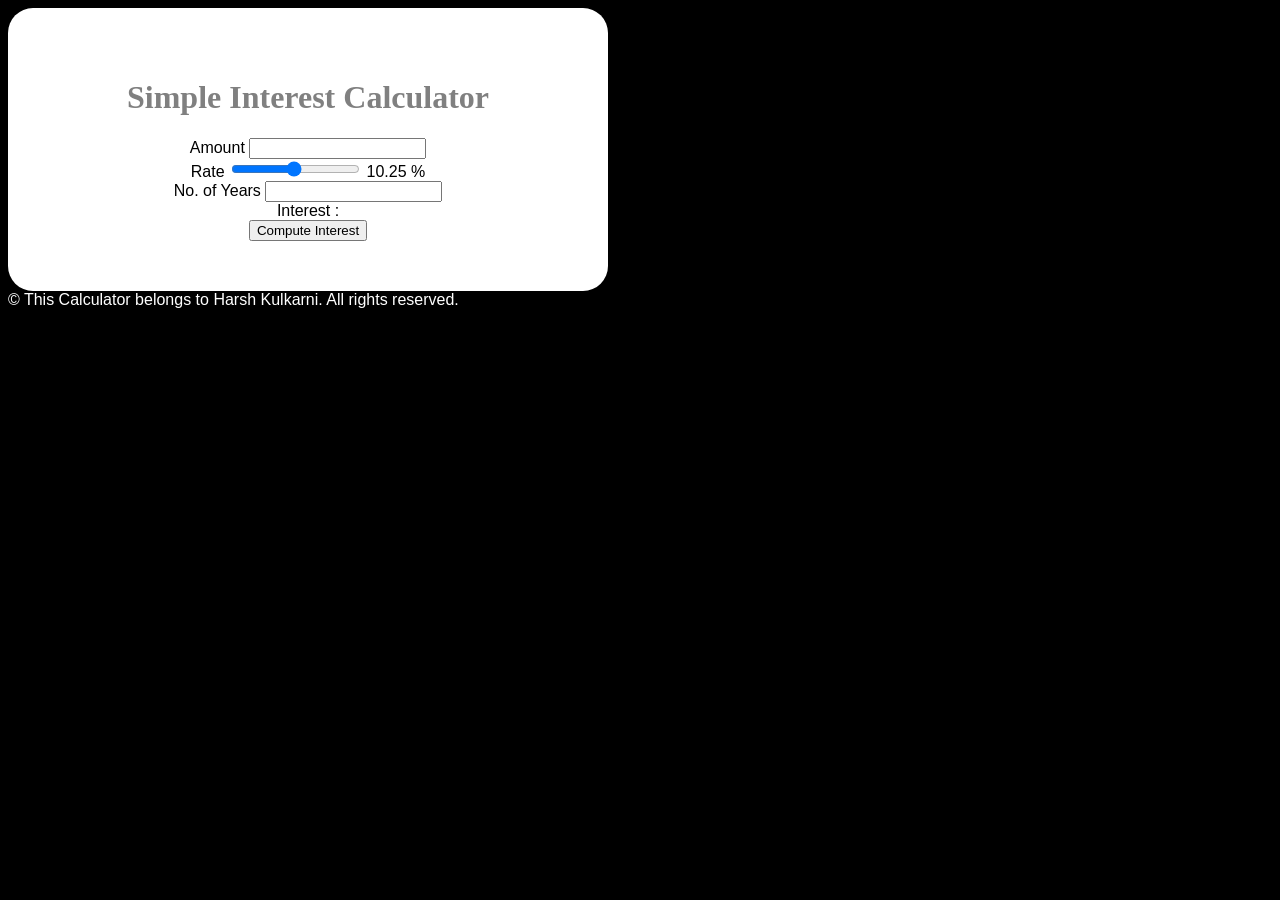
<file: index.html>
<!DOCTYPE html>
<html>
    <head>
        <script src="script.js"></script>
        <link rel="stylesheet" href="style.css">
        <title>Simple Interest Calculator</title>
    </head>
    <body>
        <div class="maindiv">
            <h1>Simple Interest Calculator</h1>

            Amount <input type="number"  id="principal">  <br/>

            Rate <input type="range" id="rate" min="1" max="20" value="10.25" step="0.25" onchange="updateRate()"> 
            <span id="rate_val">
                10.25
            </span>% <br/>

            No. of Years 
            <input type="number" id="years" list="all_years">
            <datalist id="all_years">
                <option value="1">1</option>
                <option value="2">2</option>
                <option value="3">3</option>
                <option value="4">4</option>
                <option value="5">5</option>
                <option value="6">6</option>
                <option value="7">7</option>
                <option value="8">8</option>
                <option value="9">9</option>
                <option value="10">10</option>
            </datalist>
            <br />
            Interest : <span id="result"></span><br/>

            <button onclick="compute()">Compute Interest</button>
        </div>

        <footer>
            &#169; This Calculator belongs to Harsh Kulkarni. All rights reserved.
        </footer>
    </body>
</html>
</file>
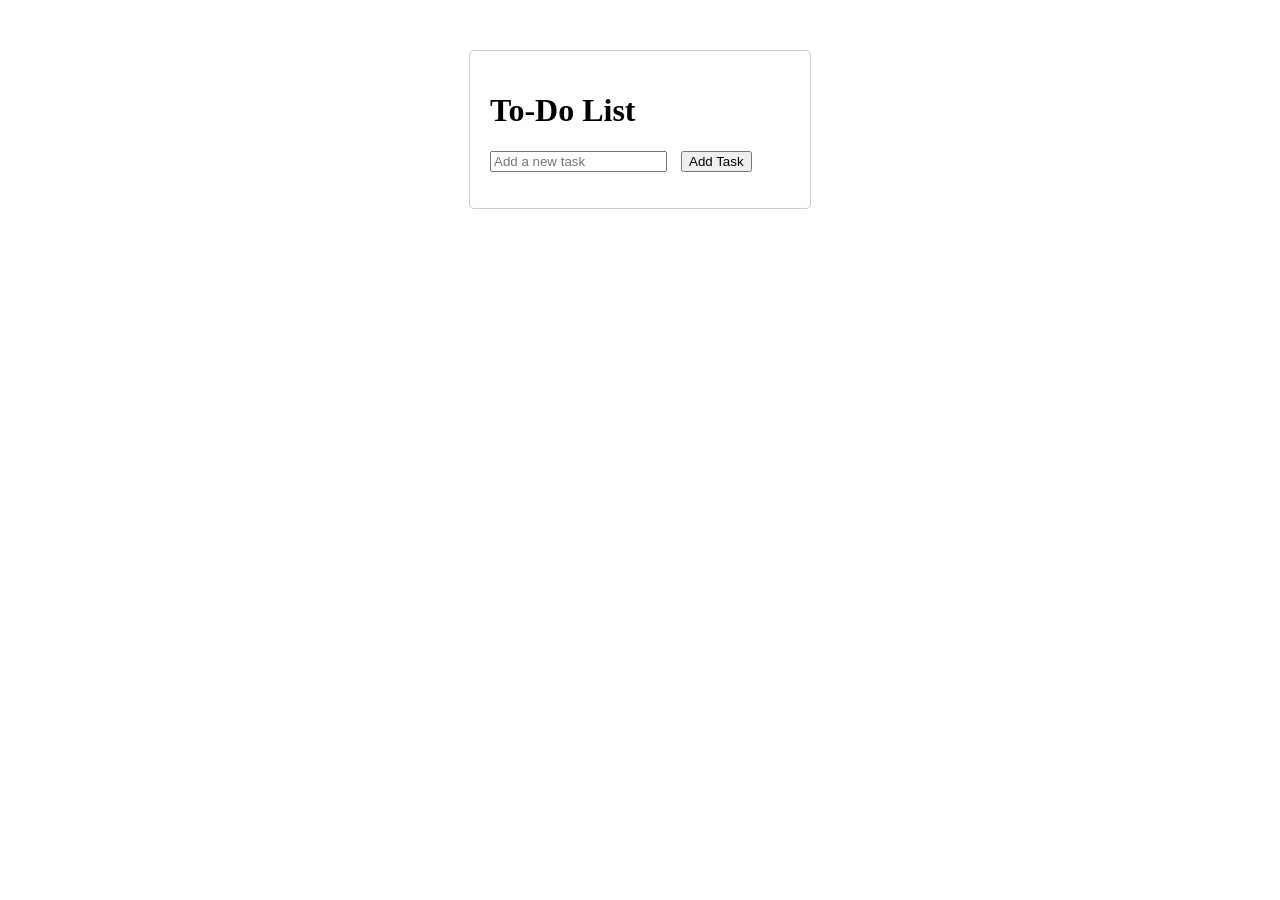
<file: ToDo-List/index.html>
<!DOCTYPE html>
<html lang="en">
<head>
    <meta charset="UTF-8">
    <meta name="viewport" content="width=device-width, initial-scale=1.0">
    <title>To-Do List</title>
    <style>
        /* Styles the main container of the to-do list */
        .todo-container {
            width: 300px;
            margin: 50px auto;
            padding: 20px;
            border: 1px solid #ccc;
            border-radius: 5px;
        }
        
        /* Removes default list styling for the to-do list */
        .todo-list {
            list-style-type: none;
            padding: 0;
        }

        /* Styles each list item in the to-do list */
        li {
            margin: 10px 0;
            display: flex;
            justify-content: space-between;
            align-items: center;
        }

        /* Adds spacing for buttons in list items */
        button {
            margin-left: 10px;
        }
    </style>
</head>
<body>

<div class="todo-container">
    <h1>To-Do List</h1>

    <!-- Input field to add new tasks -->
    <input type="text" id="taskInput" placeholder="Add a new task">
    
    <!-- Button to add a new task to the list -->
    <button class="add-btn" onclick="addTask()">Add Task</button>
    
    <!-- Unordered list to display the tasks -->
    <ul class="todo-list" id="todoList"></ul>
</div>

<script>
    // Function to add a task
function addTask() {
    const input = document.getElementById("taskInput");
    const taskText = input.value.trim();

    if (taskText !== "") {
        const ul = document.getElementById("todoList");

        // Create new list item
        const li = document.createElement("li");

        // Create task text element
        const span = document.createElement("span");
        span.textContent = taskText;

        // Create edit button
        const editButton = document.createElement("button");
        editButton.textContent = "Edit";
        editButton.onclick = () => editTask(span);

        // Create remove button
        const removeButton = document.createElement("button");
        removeButton.textContent = "Delete";
        removeButton.onclick = () => removeTask(li);

        // Append buttons and text to the list item
        li.appendChild(span);
        li.appendChild(editButton);
        li.appendChild(removeButton);

        // Append list item to the list
        ul.appendChild(li);

        // Clear the input field
        input.value = "";
    }
    else {
            alert("Please enter a valid task.");
        }
}

// Function to edit an existing task
function editTask(span) {
    // Prompt the user to enter a new task description
    const newTask = prompt("Edit your task:", span.textContent);
    
    // Update the task only if the input is not null or empty
    if (newTask !== null && newTask.trim() !== "") {
        span.textContent = newTask.trim(); // Set the new task text
    }
}

// Function to remove a task from the to-do list
function removeTask(task){
    const ul = document.getElementById("todoList"); // Get the list container
    ul.removeChild(task); // Remove the specified task element
}

</script>

</body>
</html>
</file>
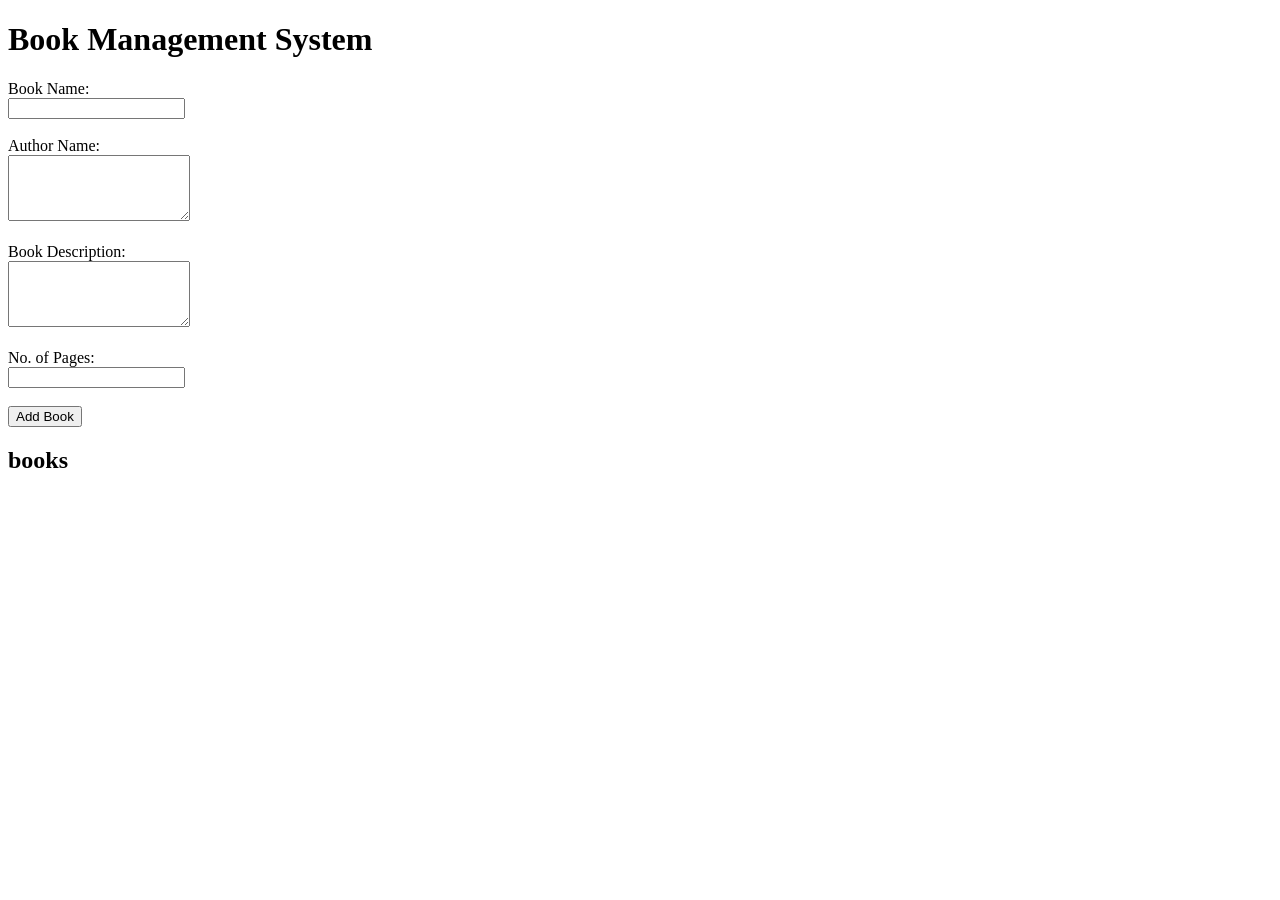
<file: bookSystem/book_system.html>
<!DOCTYPE html>
<html lang="en">
<head>
    <meta charset="UTF-8">
    <title>Book Management System</title>
</head>
<body>
    <h1>Book Management System</h1>
    <label for="bookName">Book Name:</label><br>
    <input type="text" id="bookName"><br><br>
    <label for="authorName">Author Name:</label><br>
    <textarea id="authorName" rows="4"></textarea><br><br>
    <label for="bookDescription">Book Description:</label><br>
    <textarea id="bookDescription" rows="4"></textarea><br><br>
    <label for="pagesNumber">No. of Pages:</label><br>
    <input type="number" id="pagesNumber"><br><br>
    <button onclick="addBook()">Add Book</button>

    <h2>books</h2>
    <div id="books">
        <!-- books will be displayed here -->
    </div>
    <script src="./book_system.js"></script>
</body>
</html>
</file>
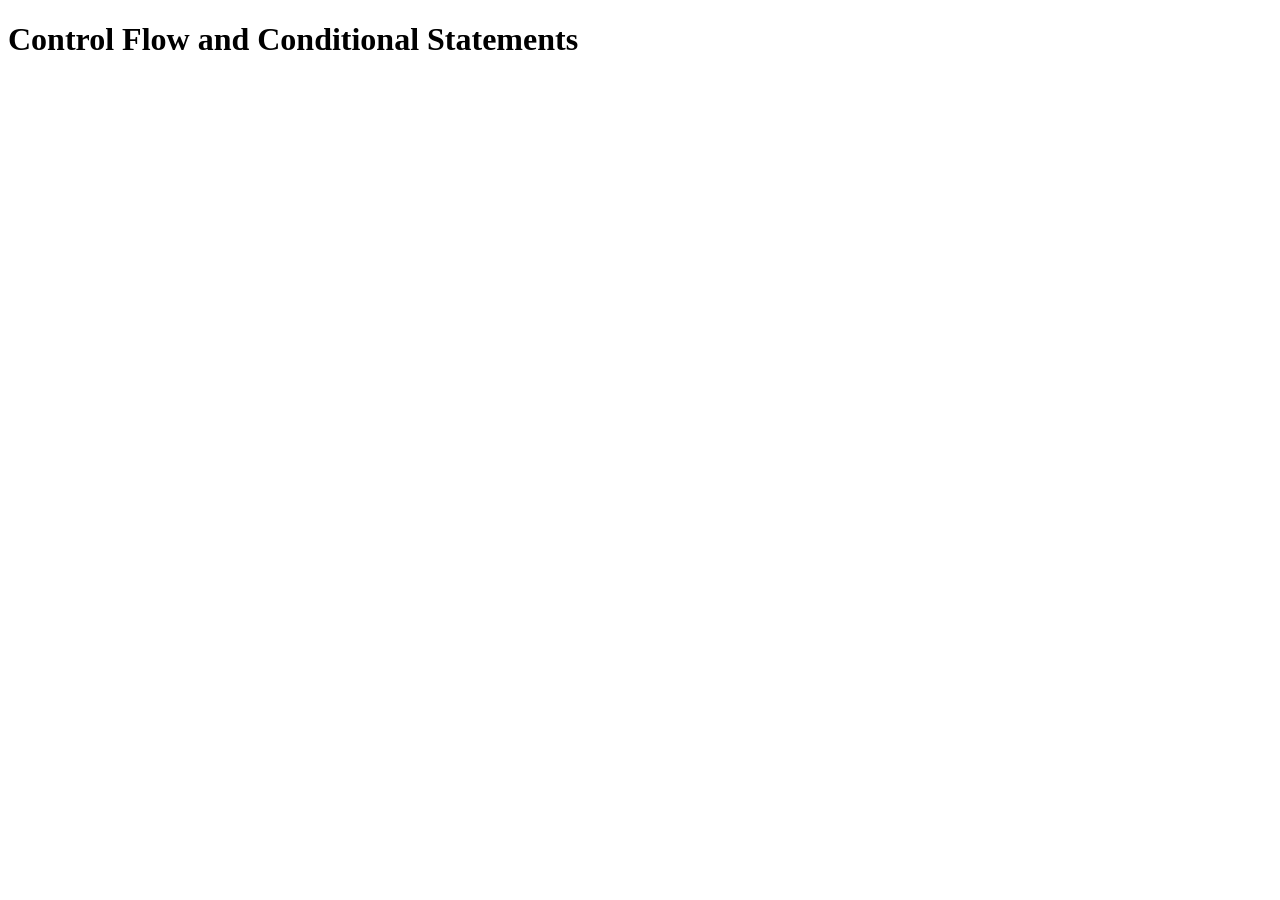
<file: controlFlow/control_flow.html>
<!DOCTYPE html>
<html lang="en">
<head>
    <meta charset="UTF-8">
    <meta name="viewport" content="width=device-width, initial-scale=1.0">
    <title>Control Flow</title>
</head>
<body>
		<h1>Control Flow and Conditional Statements</h1>
	<script src="./control_flow.js"></script>
</body>
</html>
</file>
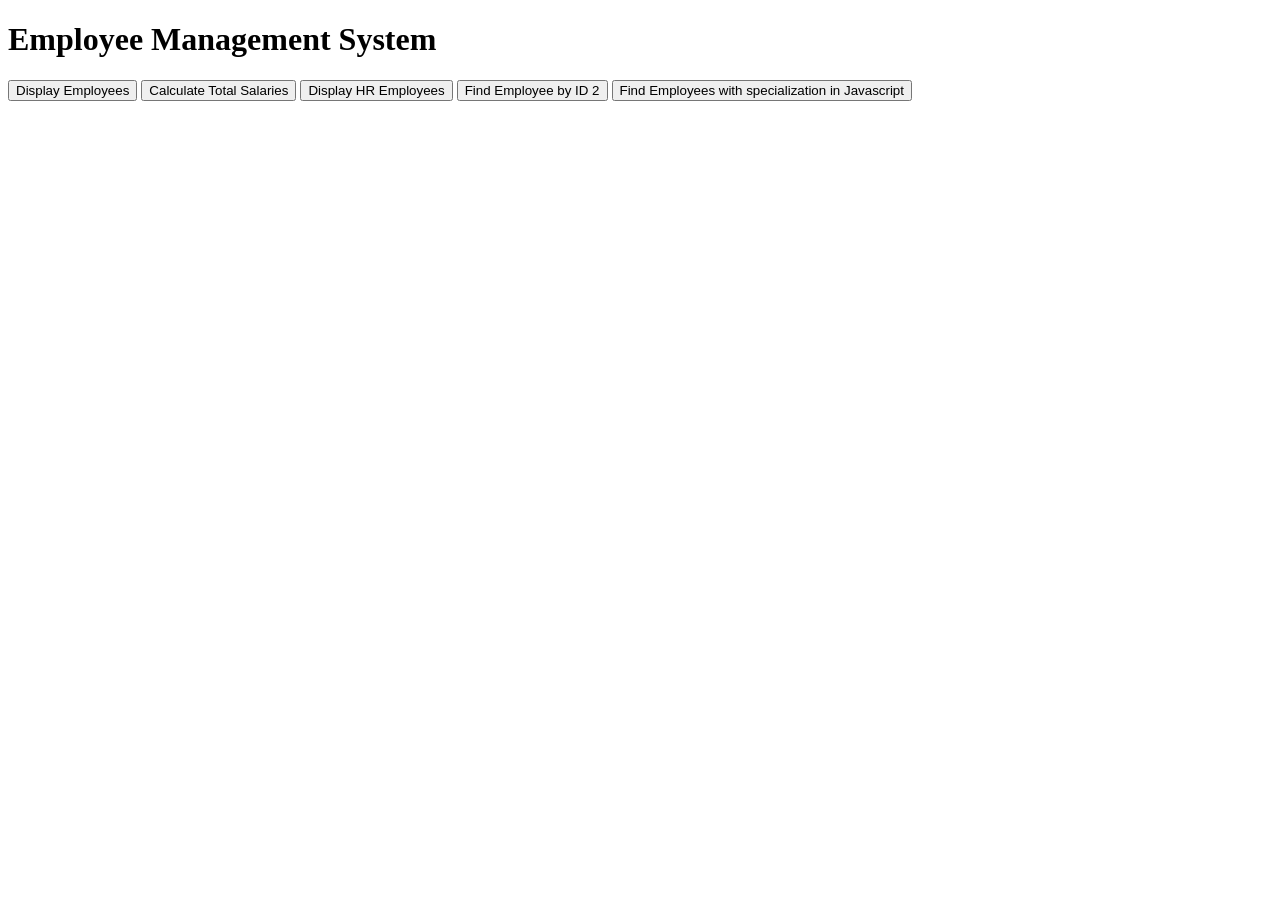
<file: employeeDetails/employeeDetails.html>
<!DOCTYPE html>
<html>
<head>
  <title>Employee Management System</title>
</head>
<body>
   <h1>Employee Management System</h1>

  <div>
    <button onclick="displayEmployees()">Display Employees</button>
    <button onclick="calculateTotalSalaries()">Calculate Total Salaries</button>
    <button onclick="displayHREmployees()">Display HR Employees</button>
    <button onclick="findEmployeeById(2)">Find Employee by ID 2</button>
    <button onclick="findEmployeeBySpecialization('Javascript')">Find Employees with specialization in Javascript</button>
  </div>

 <div id="employeesDetails"></div>
<script src="./employee_details.js"></script>
</body>
</html>
</file>
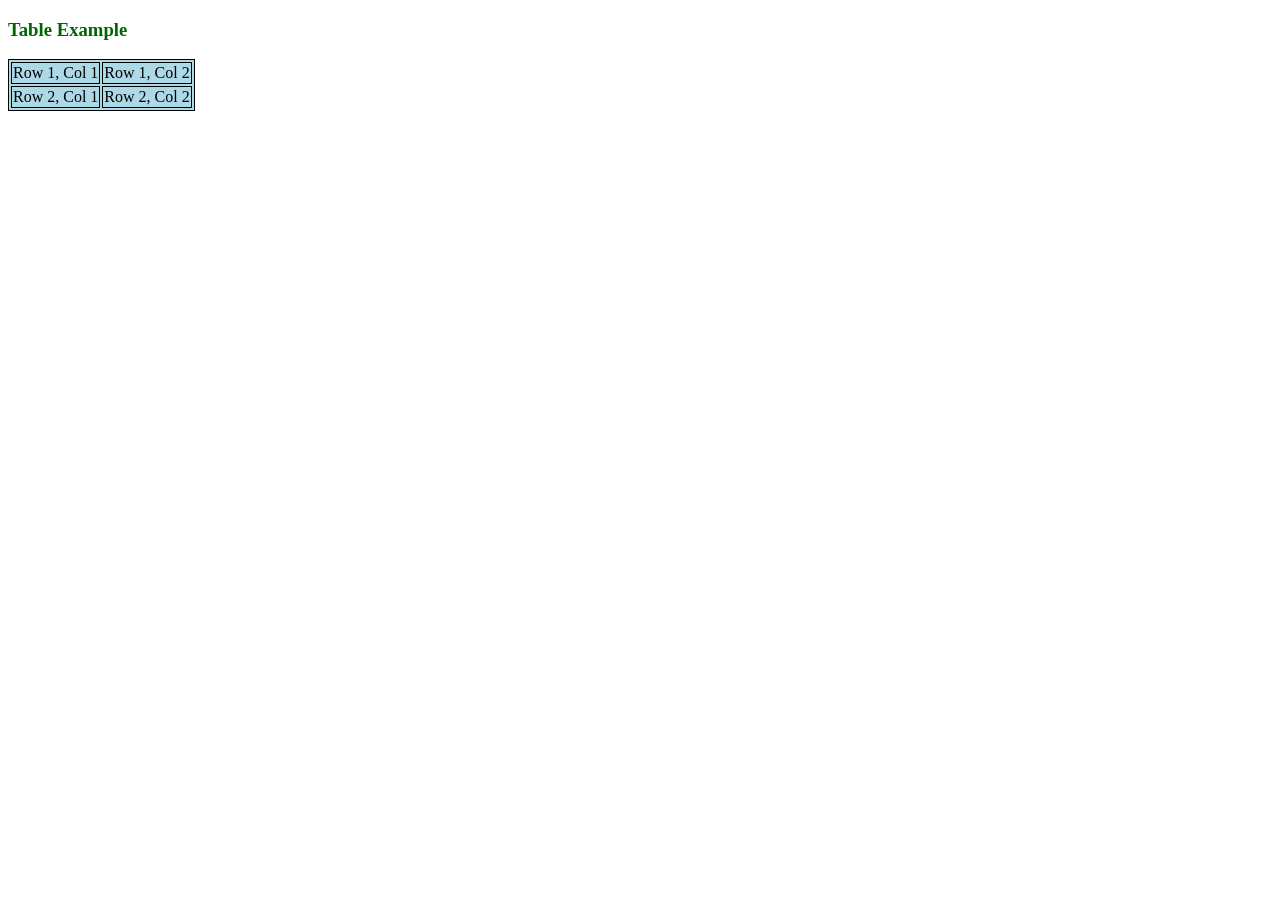
<file: solarSystem/external-css.html>
<!DOCTYPE html>
<html lang="en">
<head>
    <meta charset="UTF-8">
    <meta name="viewport" content="width=device-width, initial-scale=1.0">
    <title>External CSS Example</title>
    <link rel="stylesheet" href="styles.css">
</head>
<body>
    <h3>Table Example</h3>
    <table>
        <tr>
            <td>Row 1, Col 1</td>
            <td>Row 1, Col 2</td>
        </tr>
        <tr>
            <td>Row 2, Col 1</td>
            <td>Row 2, Col 2</td>
        </tr>
    </table>
</body>
</html>
</file>
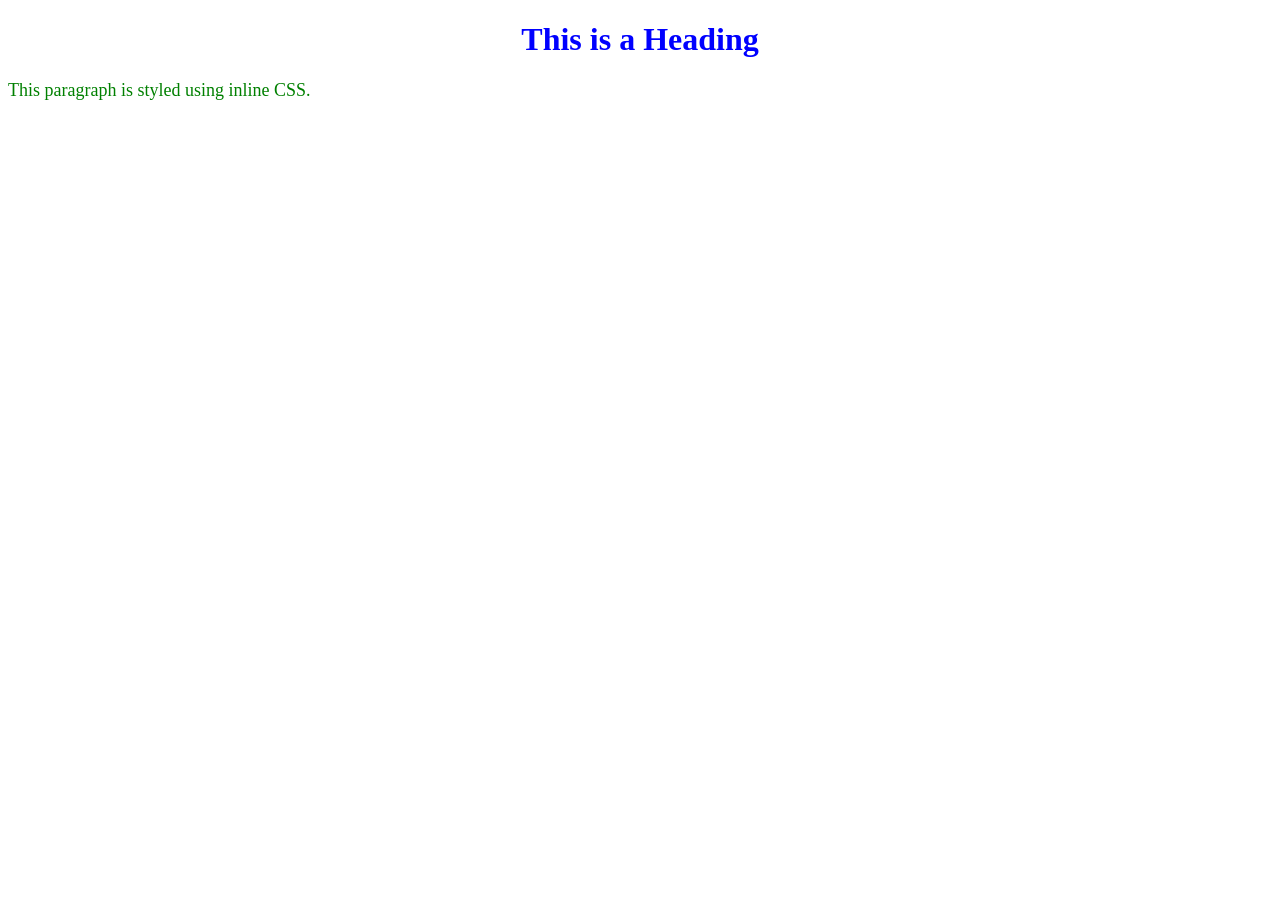
<file: solarSystem/inline-css.html>
<!DOCTYPE html>
<html lang="en">
<head>
    <meta charset="UTF-8">
    <meta name="viewport" content="width=device-width, initial-scale=1.0">
    <title>Inline CSS Example</title>
</head>
<body>
    <h1 style="color: blue; text-align: center;">This is a Heading</h1>
    <p style="font-size: 18px; color: green;">This paragraph is styled using inline CSS.</p>
</body>
</html>
</file>
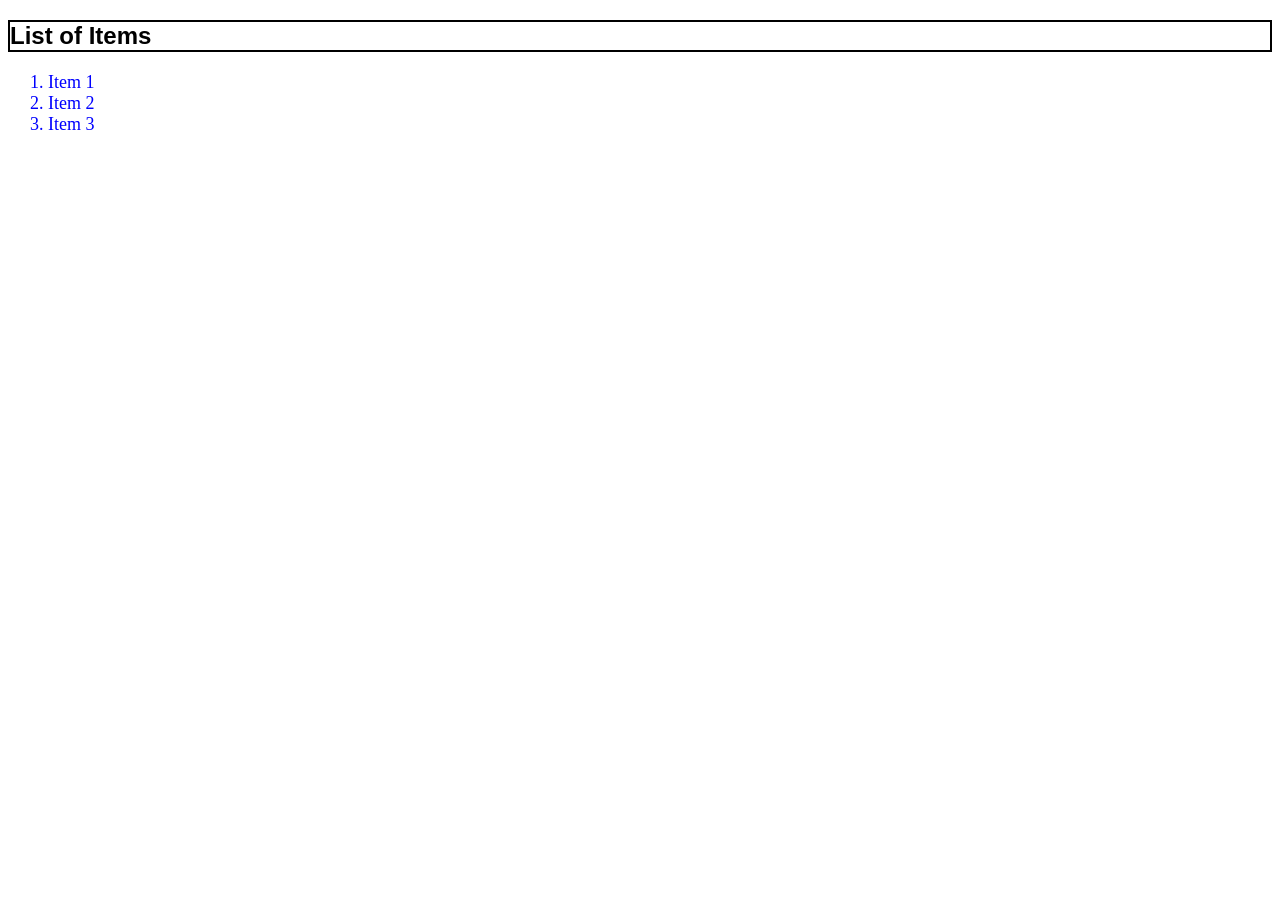
<file: solarSystem/internal-css.html>
<!DOCTYPE html>
<html lang="en">
<head>
    <meta charset="UTF-8">
    <meta name="viewport" content="width=device-width, initial-scale=1.0">
    <title>Internal CSS Example</title>
    <style>
        h2 {
            font-family: Verdana, sans-serif;
            border: 2px solid;
        }
        ol li {
            font-size: 18px;
            color: blue;
        }
    </style>
</head>
<body>
    <h2>List of Items</h2>
    <ol>
        <li>Item 1</li>
        <li>Item 2</li>
        <li>Item 3</li>
    </ol>
</body>
</html>
</file>
<file: style.css>
body {
    background-color: black;
    font-family: arial;
    color: white;
}

h1 {
    color: grey;
    font-family: verdana;
}

.maindiv {
    background-color: white;
    color: black;
    width: 500px;
    padding: 50px;
    border-radius: 25px;
    text-align: center;
}
</file>
<file: solarSystem/styles.css>
h3 {
    color: darkgreen;
    text-align: left;
}
table {
    border: 1px solid black;
    background-color: lightblue;
}
td {
    border: 1px solid black;
}
</file>
